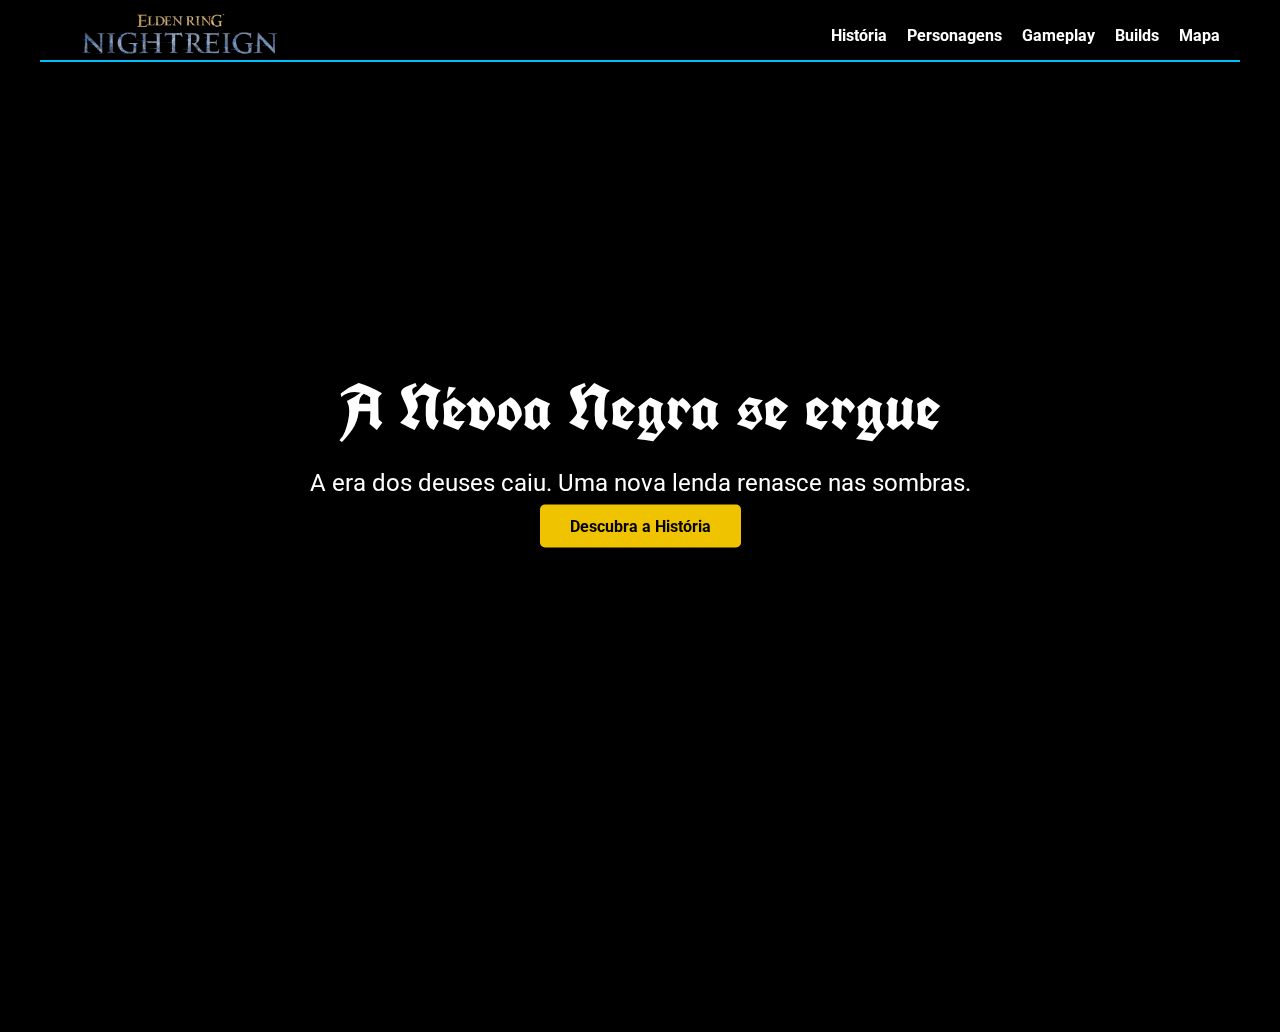
<file: index.html>
<!DOCTYPE html>
<html lang="pt-br">
<head>
  <meta charset="UTF-8" />
  <meta name="viewport" content="width=device-width, initial-scale=1.0" />
  <title>Elden Ring Nightreign</title>
  <link rel="preconnect" href="https://fonts.googleapis.com" />
  <link href="https://fonts.googleapis.com/css2?family=UnifrakturCook:wght@700&family=Roboto:wght@300;400;700&display=swap" rel="stylesheet" />
  <link rel="stylesheet" href="css/style.css">
  <link rel="shortcut icon" href="imagens/icon.png" type="image/x-icon">
  <style>
    * {
      margin: 0;
      padding: 0;
      box-sizing: border-box;
      cursor: url('imagens/pointer.png') 16 16, auto !important;
    }

    body, html {
      height: 100%;
      font-family: 'Roboto', sans-serif;
      background: #000;
      color: #fff;
      overflow-x: hidden;
      cursor: url('imagens/pointer.png'), auto;
    }

    header {
      position: fixed;
      top: 0;
      width: 100%;
      z-index: 10;
      background: rgba(0, 0, 0, 0.6);
      backdrop-filter: blur(5px);
      padding: 10px 0;
    }

    header .container {
      max-width: 1200px;
      margin: 0 auto;
      padding: 0 20px;
      display: flex;
      justify-content: space-between;
      align-items: center;
    }

    .logo {
      height: 50px;
    }

    nav ul {
      list-style: none;
      display: flex;
      gap: 20px;
    }

    nav ul li a {
      text-decoration: none;
      color: #fff;
      font-weight: bold;
      transition: color 0.3s;
    }

    nav ul li a:hover {
      color: #f0c300;
    }

    .hero {
      position: relative;
      width: 100%;
      height: 100vh;
      overflow: hidden;
    }

    .hero iframe {
      position: absolute;
      top: 50%;
      left: 50%;
      width: 120%;
      height: 120%;
      transform: translate(-50%, -50%);
      z-index: 1;
      pointer-events: none;
      opacity: 0.25;
    }

    .hero-content {
      position: relative;
      z-index: 2;
      text-align: center;
      top: 50%;
      transform: translateY(-50%);
      padding: 0 20px;
    }

    .hero-title {
      font-family: 'UnifrakturCook', cursive;
      font-size: 4rem;
      text-shadow: 0 0 15px #000;
    }

    .hero-subtitle {
      font-size: 1.5rem;
      margin: 20px 0;
      text-shadow: 0 0 10px #000;
    }

    .btn-hero {
      background: #f0c300;
      color: #000;
      padding: 12px 30px;
      font-weight: bold;
      border: none;
      border-radius: 5px;
      text-decoration: none;
      transition: background 0.3s;
    }

    .btn-hero:hover {
      background: #d4aa00;
    }
  </style>
</head>
<body>

  <header>
    <div class="container">
      <img src="imagens/ELDEN-RING-NIGHTREIGN-LOGO.png" alt="Logo Nightreign" class="logo" />
      <nav>
        <ul>
          <li><a href="pages/historia.html">História</a></li>
          <li><a href="pages/personagens.html">Personagens</a></li>
          <li><a href="pages/gameplay.html">Gameplay</a></li>
          <li><a href="pages/builds.html">Builds</a></li>
          <li><a href="pages/mapa.html">Mapa</a></li>
        </ul>
      </nav>
    </div>
  </header>

  <section class="hero">
    <iframe 
      src="https://www.youtube.com/embed/MqLM4MV0Fls?autoplay=1&mute=1&controls=0&showinfo=0&rel=0&loop=1&playlist=MqLM4MV0Fls" 
      title="YouTube video player" 
      frameborder="0" 
      allow="accelerometer; autoplay; clipboard-write; encrypted-media; gyroscope; picture-in-picture; web-share" 
      allowfullscreen 
      referrerpolicy="strict-origin-when-cross-origin">
    </iframe>
    
    <div class="hero-content">
      <h1 class="hero-title">A Névoa Negra se ergue</h1>
      <p class="hero-subtitle">A era dos deuses caiu. Uma nova lenda renasce nas sombras.</p>
      <a href="pages/historia.html" class="btn-hero">Descubra a História</a>
    </div>
    
  </section>
  
  <footer class="site-footer">
    <div class="footer-container">
      <p>&copy; 2025 Elden Ring: Nightreign. Todos os direitos reservados.</p>
      <p>Site fictício criado para fins educacionais e de portfólio.</p>
    </div>
  </footer>
  <script src="plugins/jquery.min copy.js"></script>
  <script src="plugins/magnific-popup.js"></script>
  <script>
  $(document).ready(function() {
    $('.open-popup').magnificPopup({
      type: 'inline',
      removalDelay: 300,
      mainClass: 'popup-from-bottom',
    });
  });
</script>
</body>
</html>
</file>
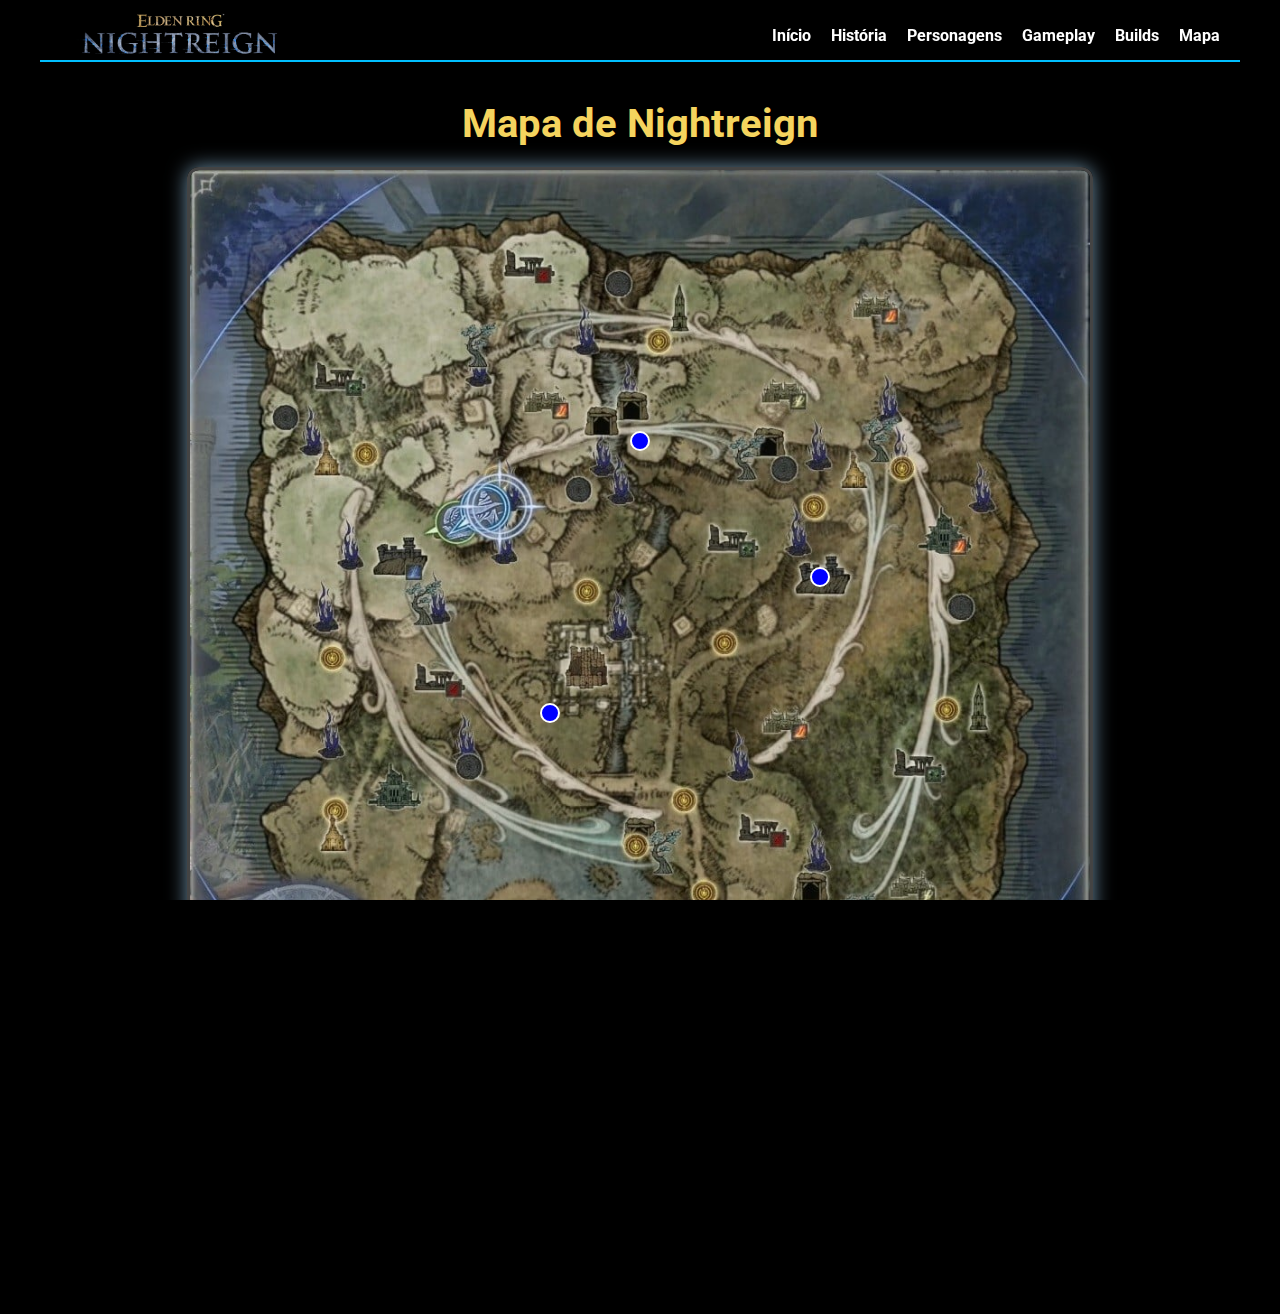
<file: pages/mapa.html>
<!DOCTYPE html>
<html lang="pt-br">
<head>
  <meta charset="UTF-8" />
  <meta name="viewport" content="width=device-width, initial-scale=1.0"/>
  <title>Elden Ring Nightreign</title>
   <link href="https://fonts.googleapis.com/css2?family=UnifrakturCook:wght@700&family=Roboto:wght@300;400;700&display=swap" rel="stylesheet" />
  <link rel="stylesheet" href="../css/style.css">
  <link rel="shortcut icon" href="../imagens/icon.png" type="image/x-icon">
  <style>
    * {
      cursor: url('../imagens/pointer.png') 16 16, auto !important;
    }
    body, html {
      cursor: url('../imagens/pointer.png'), auto;
    }
     header .container {
      max-width: 1200px;
      margin: 0 auto;
      padding: 0 20px;
      display: flex;
      justify-content: space-between;
      align-items: center;
    }
  </style>
</head>
<body>
  <header>
        <div class="container">
      <img src="../imagens/ELDEN-RING-NIGHTREIGN-LOGO.png" alt="Logo Nightreign" class="logo" />
        <nav>

            <ul>
                <li><a href="../index.html">Início</a></li>
                <li><a href="../pages/historia.html">História</a></li>
                <li><a href="../pages/personagens.html">Personagens</a></li>
                <li><a href="../pages/gameplay.html">Gameplay</a></li>
                <li><a href="../pages/builds.html">Builds</a></li>
                <li><a href="../pages/mapa.html">Mapa</a></li>
            </ul>
        </nav>
        </div>
    </header>
 
<main class="mapa-container">
  <h1 class="mapa-titulo">Mapa de Nightreign</h1>
  <div class="mapa-wrapper">
    <img src="../imagens/mapa.jpg" alt="Mapa Nightreign" class="mapa-imagem">
    <div class="mapa-marcador" style="top: 30%; left: 50%;" data-nome="Ruínas Antigas"></div>
    <div class="mapa-marcador" style="top: 60%; left: 40%;" data-nome="Torre do Eclipse"></div>
    <div class="mapa-marcador" style="top: 45%; left: 70%;" data-nome="Pântano da Loucura"></div>
  </div>
</main>
<footer class="site-footer">
  <div class="footer-container">
    <p>&copy; 2025 Elden Ring: Nightreign. Todos os direitos reservados.</p>
    <p>Site fictício criado para fins educacionais e de portfólio.</p>
  </div>
</footer>

<script src="../js/mapa.js"></script>
<script>
  document.querySelectorAll('.mapa-marcador').forEach(marcador => {
    marcador.addEventListener('mouseenter', () => {
      const som = document.getElementById('hover-som');
      som.currentTime = 0;
      som.play();
    });
  });
</script>
</body>
</html>
</file>
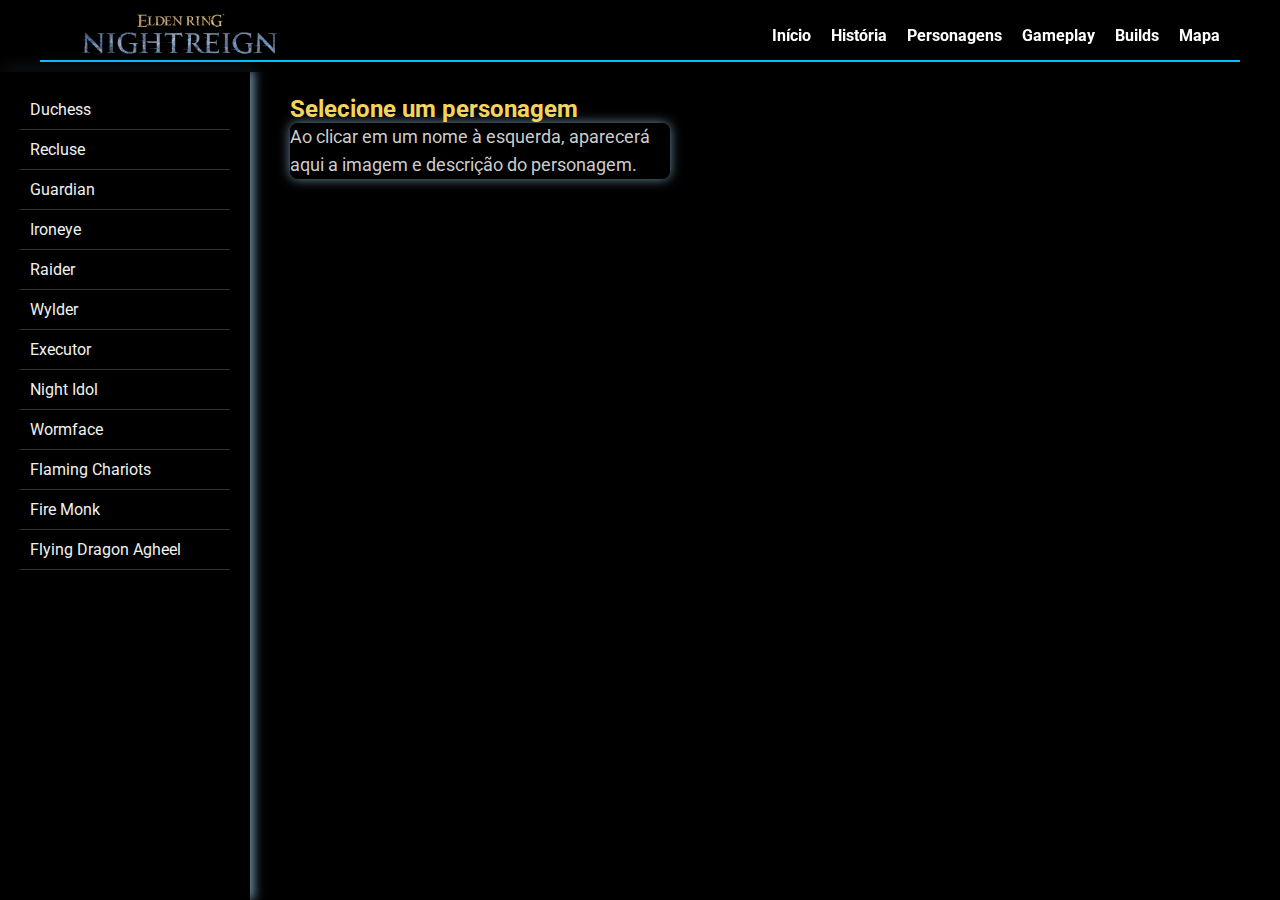
<file: pages/personagens.html>
<!DOCTYPE html>
<html lang="pt-br">

<head>
  <meta charset="UTF-8" />
  <meta name="viewport" content="width=device-width, initial-scale=1.0" />
  <title>Elden Ring Nightreign</title>
  <link
    href="https://fonts.googleapis.com/css2?family=UnifrakturCook:wght@700&family=Roboto:wght@300;400;700&display=swap"
    rel="stylesheet" />
  <link rel="stylesheet" href="../css/style.css" />
  <link rel="shortcut icon" href="../imagens/icon.png" type="image/x-icon">
  <style>
    * {
      cursor: url('../imagens/pointer.png') 16 16, auto !important;
    }
    body {
      background-color: #000;
      font-family: 'Roboto', sans-serif;
      cursor: url('imagens/pointer.png'), auto;
    }

    .container {
      display: flex;
      min-height: 100vh;
      color: #f0f0f0;
    }
    header .containerar {
      max-width: 1200px;
      margin: 0 auto;
      padding: 0 20px;
      display: flex;
      justify-content: space-between;
      align-items: center;
    }

    .menu-lateral {
      width: 250px;
      background-color: black;
      margin-top: 70px;
      padding: 20px;
      box-shadow: 4px 0 10px #6d8fa5;
    }

    .menu-lateral ul {
      list-style: none;
      padding: 0;
    }

    .menu-lateral li {
      padding: 10px;
      cursor: pointer;
      border-bottom: 1px solid #333;
      transition: background 0.3s;
    }

    .menu-lateral li:hover {
      background-color: #333;
    }

    .conteudo {
      flex: 1;
      padding: 40px;
      margin-top: 55px;
    }

    .conteudo img {
      max-width: 100%;
      height: auto;
      border-radius: 8px;
      box-shadow: 0 0 12px #6d8fa5;
      margin-bottom: 20px;
      background-color: rgba(0, 0, 0, 0.664);
    }

    .conteudo h2 {
      color: #f5d45e;
    }

    .conteudo p {
      font-size: 1.1em;
      width: 40%;
      line-height: 1.6;
      margin-bottom: 20px;
      border-radius: 8px;
      box-shadow: 0 0 12px #6d8fa5;
      background-color: rgba(0, 0, 0, 0.664);
      height: auto;
      color: #ccc;
    }
  </style>
</head>

<body>

  <header>
    <div class="containerar">
      <img src="../imagens/ELDEN-RING-NIGHTREIGN-LOGO.png" alt="Logo Nightreign" class="logo" />
      <nav>
        <ul>
          <li><a href="../index.html">Início</a></li>
          <li><a href="../pages/historia.html">História</a></li>
          <li><a href="../pages/personagens.html">Personagens</a></li>
          <li><a href="../pages/gameplay.html">Gameplay</a></li>
          <li><a href="../pages/builds.html">Builds</a></li>
          <li><a href="../pages/mapa.html">Mapa</a></li>
        </ul>
      </nav>
    </div>
  </header>
  <div class="container">
    <aside class="menu-lateral">
      <ul>
        <li onclick="mostrarPersonagem('duchess')">Duchess</li>
        <li onclick="mostrarPersonagem('recluse')">Recluse</li>
        <li onclick="mostrarPersonagem('guardian')">Guardian</li>
        <li onclick="mostrarPersonagem('ironeye')">Ironeye</li>
        <li onclick="mostrarPersonagem('raider')">Raider</li>
        <li onclick="mostrarPersonagem('wylder')">Wylder</li>
        <li onclick="mostrarPersonagem('executor')">Executor</li>
        <li onclick="mostrarPersonagem('nightidol')">Night Idol</li>
        <li onclick="mostrarPersonagem('wormface')">Wormface</li>
        <li onclick="mostrarPersonagem('famingchariots')">Flaming Chariots</li>
        <li onclick="mostrarPersonagem('firemonk')">Fire Monk</li>
        <li onclick="mostrarPersonagem('flyingdragonaghell')">Flying Dragon Agheel</li>

      </ul>
    </aside>

    </section>

    <main class="conteudo" id="conteudo">
      <h2>Selecione um personagem</h2>
      <p>Ao clicar em um nome à esquerda, aparecerá aqui a imagem e descrição do personagem.</p>
    </main>
  </div>

  <script>
    const personagens = {
      duchess: {
        nome: "Duchess",
        imagem: "../imagens/duchess.png",
        descricao: `
       Outrora uma empírea destinada à ascensão divina, Nightreign rejeitou a graça celestial em troca de um poder mais antigo e profundo: o da noite viva. Governante do Castelo Ébano, ela foi marcada pela lua negra em um ritual proibido, tornando-se a matriarca de um culto sombrio que acredita na supremacia dos sonhos sobre a realidade. A duquesa não comanda exércitos com espadas ou fogo — mas com ilusões tão vívidas que podem matar. Seus súditos são espectros apaixonados por sua voz, e suas ordens são sussurradas entre as sombras como profecias. Dizem que seu cetro é feito dos ossos de empíreos esquecidos, e que seus olhos enxergam o destino invertido dos vivos. Para seus seguidores, ela é uma salvadora. Para o mundo, uma heresia viva. Nightreign não busca o trono dourado... ela deseja apagá-lo do tempo.

        <div style="margin-top: 20px;max-width: 560px; height: auto; border-radius: 8px; box-shadow: 0 0 12px #6d8fa5; margin-bottom: 20px; background-color: rgba(0, 0, 0, 0.664);">
          <iframe width="560" height="315" src="https://www.youtube.com/embed/3wvBA-wqEag?si=80_6aRpuoopFZGBR" title="YouTube video player" frameborder="0" allow="accelerometer; autoplay; clipboard-write; encrypted-media; gyroscope; picture-in-picture; web-share" referrerpolicy="strict-origin-when-cross-origin" allowfullscreen></iframe>
          </ul>
        `
      },
      recluse: {
        nome: "Recluse",
        imagem: "../imagens/recluse.png",
        descricao: `
         Enterrado sob camadas de pedra e esquecimento, o Recluso vive em um abismo onde a luz não ousa entrar. Ele é um semideus rejeitado, filho bastardo de uma árvore-mãe e de um avatar esquecido. Seu corpo é frágil e torto, mas sua mente... é um campo de guerra onde o tempo foi dobrado. Diz-se que ele fala com os ecos dos mortos e escreve feitiços que podem selar a própria memória. Exilado por sua irmã, a Duquesa Nightreign, o Recluso jurou nunca mais interferir nos assuntos do mundo — mas o mundo não o esqueceu. Sua existência é um fardo sagrado, uma cicatriz nos alicerces da realidade. Aqueles que o procuram raramente compreendem as palavras que ele sussurra, mas voltam transformados — ou completamente vazios. Seus olhos não veem, mas lembram. E há rumores de que ele guarda a chave para reverter a Noite de Cinzas... ou perpetuá-la para sempre.
         <div style="margin-top: 20px;max-width: 560px; height: auto; border-radius: 8px; box-shadow: 0 0 12px #6d8fa5; margin-bottom: 20px; background-color: rgba(0, 0, 0, 0.664);">
          <iframe width="560" height="315" src="https://www.youtube.com/embed/vIpyWkCm_9M?si=50drr0sJ5TJudz_l" title="YouTube video player" frameborder="0" allow="accelerometer; autoplay; clipboard-write; encrypted-media; gyroscope; picture-in-picture; web-share" referrerpolicy="strict-origin-when-cross-origin" allowfullscreen></iframe>
          </ul>
        `
      },
      guardian: {
        nome: "Guardian",
        imagem: "../imagens/GUARDIAN.webp",
        descricao: `
        O Guardian é uma sentinela eterna, criado não da carne, mas da memória dos que choraram diante do esquecimento. Forjado por rituais ancestrais no coração do Reino Lacrimosa, ele vigia os portões de um saber selado — um conhecimento tão perigoso que até os deuses temem sua revelação. Sua forma é fluida, quase espectral, envolta em armaduras prateadas que refletem não a luz, mas o passado do observador. Cada golpe seu carrega o peso de uma história esquecida, e seus olhos brilham com a tristeza de mil eras. Muitos o confundem com uma máquina, mas há um coração ali — um coração que pulsa apenas por um juramento antigo: proteger o segredo do mundo, mesmo que isso signifique destruir qualquer vestígio de esperança.
        <div style="margin-top: 20px;max-width: 560px; height: auto; border-radius: 8px; box-shadow: 0 0 12px #6d8fa5; margin-bottom: 20px; background-color: rgba(0, 0, 0, 0.664);">
          <iframe width="560" height="315" src="https://www.youtube.com/embed/rPjdxxwIdnI?si=p9v-wTEX1IGvxPdg" title="YouTube video player" frameborder="0" allow="accelerometer; autoplay; clipboard-write; encrypted-media; gyroscope; picture-in-picture; web-share" referrerpolicy="strict-origin-when-cross-origin" allowfullscreen></iframe>
          </ul>
        `
      },
      ironeye: {
        nome: "Ironeye",
        imagem: "../imagens/ironeye.webp",
        descricao: `Ironeye não foi forjado — ele foi arrancado da Terra por uma tempestade de guerra. Um gigante coberto de placas de latão sagrado, sua carne foi moldada com runas vivas, e seus olhos são joias amaldiçoadas que nunca fecham. Ele não fala, não dorme, não teme. É a força bruta da tradição, movida por uma vontade que não é sua. Reza a lenda que Ironeye foi criado para proteger o trono da Ordem Dourada, mas foi corrompido pelos sussurros da Duquesa Nightreign. Desde então, ele caminha como uma montanha viva, esmagando tudo em seu caminho com a inevitabilidade da extinção. Seu martelo tem o peso de cem mil promessas quebradas, e seu passo ecoa como o fim de uma era. Não há negociação. Não há piedade. Onde Ironeye marcha, a história se desfaz.
        <div style="margin-top: 20px;max-width: 560px; height: auto; border-radius: 8px; box-shadow: 0 0 12px #6d8fa5; margin-bottom: 20px; background-color: rgba(0, 0, 0, 0.664);">
          <iframe width="560" height="315" src="https://www.youtube.com/embed/T_j1zYVnULg?si=uyBTlEX74XeY2pqv" title="YouTube video player" frameborder="0" allow="accelerometer; autoplay; clipboard-write; encrypted-media; gyroscope; picture-in-picture; web-share" referrerpolicy="strict-origin-when-cross-origin" allowfullscreen></iframe>
          </ul>
        `
      },
      raider: {
        nome: "Raider",
        imagem: "../imagens/raider.webp",
        descricao: `No rastro de batalhas esquecidas e catedrais em ruínas, cavalga Raider, o Saqueador das Marés Fúnebres. Antigo cavaleiro sagrado, ele abandonou o juramento à Ordem Dourada após testemunhar o massacre de inocentes pelas mãos daqueles que chamava de irmãos. A podridão do ideal o transformou. Agora, veste uma armadura corroída por relíquias roubadas, onde cada peça é um fragmento de mártir ou herege. Ele caça os mortos... não para enterrá-los, mas para roubar-lhes a memória. Seus olhos, queimados por visões proféticas, brilham com um fogo espectral. Raider não luta por glória, nem redenção — mas por vingança contra os deuses que permitiram a traição. Onde ele cavalga, sinos soam ao contrário e os corvos voam ao leste. Suas armas são fragmentos de história proibida, e sua alma, um mapa de cem batalhas malditas.
        <div style="margin-top: 20px;max-width: 560px; height: auto; border-radius: 8px; box-shadow: 0 0 12px #6d8fa5; margin-bottom: 20px; background-color: rgba(0, 0, 0, 0.664);">
          <iframe width="560" height="315" src="https://www.youtube.com/embed/o1BbS068Daw?si=aoQW-TlJ7LJfJz2l&amp;start=3" title="YouTube video player" frameborder="0" allow="accelerometer; autoplay; clipboard-write; encrypted-media; gyroscope; picture-in-picture; web-share" referrerpolicy="strict-origin-when-cross-origin" allowfullscreen></iframe>
          </ul>
        `
      },
      wylder: {
        nome: "Wylder",
        imagem: "../imagens/WYLDER.webp",
        descricao: `
        Wylder nasceu sob a lua podre, em um bosque onde a própria terra sangrava. Criança marcada pela podridão escarlate, foi abandonado por sua vila, apenas para ser acolhido pelas feras que habitavam o Ermo Pútrido. Lá, aprendeu não só a sobreviver, mas a governar. Tornou-se feiticeiro, não pelas escolas formais da magia, mas por absorver o instinto das criaturas corrompidas. Seus feitiços não obedecem lógica ou linguagem: eles urram, mordem, caçam. Seu corpo é coberto de marcas vivas que latejam com cada conjuração. Quando Wylder marcha à guerra, os bosques ganham presas, e os ventos gritam. Ele é o espírito selvagem da decadência, um xamã do caos. Nem aliado nem inimigo previsível — sua fúria obedece apenas ao pulso da terra ferida.
        <div style="margin-top: 20px;max-width: 560px; height: auto; border-radius: 8px; box-shadow: 0 0 12px #6d8fa5; margin-bottom: 20px; background-color: rgba(0, 0, 0, 0.664);">
          <iframe width="560" height="315" src="https://www.youtube.com/embed/jStF2eZ72tw?si=ujp-qAAe5J9al0gW" title="YouTube video player" frameborder="0" allow="accelerometer; autoplay; clipboard-write; encrypted-media; gyroscope; picture-in-picture; web-share" referrerpolicy="strict-origin-when-cross-origin" allowfullscreen></iframe>
          </ul>
        `
      },
      executor: {
        nome: "Executor",
        imagem: "../imagens/executor.webp",
        descricao: `Executor não nasceu; foi forjado no lamento de mil sentenças. Antigo carrasco da Capital Dourada, ele não era homem, mas função — um dogma feito carne. Seu machado sagrado, “Fim da Promessa”, nunca conheceu o descanso. Quando a capital caiu em ruína, ele permaneceu em seu trono de ossos, continuando a executar pecadores imaginários... até que foi encontrado pela Duquesa Nightreign. Ela lhe deu um novo propósito: não mais julgar, mas purgar. Agora, Executor caminha pelas Terras Intermédias como um anjo da morte, com a sentença já escrita em sua lâmina. Ele não fala, pois o perdão não está mais entre seus vocábulos. Aqueles que o encaram veem suas próprias culpas refletidas em seus olhos brancos. E aqueles que caem... não sangram, mas se desfazem em poeira de penitência.
         <div style="margin-top: 20px;max-width: 560px; height: auto; border-radius: 8px; box-shadow: 0 0 12px #6d8fa5; margin-bottom: 20px; background-color: rgba(0, 0, 0, 0.664);">
          <iframe width="560" height="315" src="https://www.youtube.com/embed/0jG1xbjUBxc?si=SHSHDNgO7NeEXSSW" title="YouTube video player" frameborder="0" allow="accelerometer; autoplay; clipboard-write; encrypted-media; gyroscope; picture-in-picture; web-share" referrerpolicy="strict-origin-when-cross-origin" allowfullscreen></iframe>
          </ul>
        `
      },
      nightidol: {
        nome: "Revenant",
        imagem: "../imagens/Night idol.png",
        descricao: `Criado pelos teólogos fanáticos da Capital Ancestral, o Night Idol foi uma tentativa de materializar a “verdade eterna” da Ordem Dourada. Moldado em ouro puro e adornado com gemas encantadas, sua beleza oculta o terror de sua função: manipular corações e mentes por meio de hinos sagrados. Quando a Ordem caiu em declínio, o Idol foi abandonado... mas não silenciado. Ele vagueia pelos salões vazios da fé, cantando versos que hipnotizam, enlouquecem ou iluminam. Sua voz não é humana, mas sim a de todos os crentes mortos, unidos em coral etéreo. Alguns o veem como um profeta perdido; outros, como um demônio disfarçado. O que é certo: ouvir sua canção é lembrar de tudo que foi esquecido — e talvez desejar nunca ter lembrado.
        <div style="margin-top: 20px;max-width: 560px; height: auto; border-radius: 8px; box-shadow: 0 0 12px #6d8fa5; margin-bottom: 20px; background-color: rgba(0, 0, 0, 0.664);">
         <iframe width="560" height="315" src="https://www.youtube.com/embed/fA6s9RQ-ddY?si=nQADMr5UtF8iG5Ku" title="YouTube video player" frameborder="0" allow="accelerometer; autoplay; clipboard-write; encrypted-media; gyroscope; picture-in-picture; web-share" referrerpolicy="strict-origin-when-cross-origin" allowfullscreen></iframe>
          </ul>
        `
      },
      wormface: {
        nome: "Wormface",
        imagem: "../imagens/Wormface.png",
        descricao: "Ninguém sabe seu nome verdadeiro. Wormface foi um profeta que, ao tentar decifrar os versos ocultos das runas da morte, foi amaldiçoado com a própria essência da decadência. Sua pele derrete, sua boca abriga línguas que sussurram em direções opostas, e seus olhos são ninhos de vermes vivos. Sua presença consome — não só carne e osso, mas também lembrança e fé. Onde ele caminha, o solo apodrece, os rios secam, e os juramentos são quebrados. Os que tentam matá-lo acabam sendo devorados por sua existência parasítica. Ele é menos um ser, e mais um conceito — o esquecimento inevitável. A praga viva que anuncia o fim das ideias, dos deuses, dos nomes."
      },
      famingchariots: {
        nome: "Flaming Chariots",
        imagem: "../imagens/FlamingChariots.png",
        descricao: "Forjadas durante a Primeira Cruzada Sagrada, as Flaming Chariots foram criadas como instrumentos de julgamento divino. Revestidas de ouro em brasa e puxadas por bestas infernais, cada carruagem é pilotada por um espectro guerreiro — um cavaleiro que renunciou ao céu para arder eternamente em glória. As rodas não tocam o chão: elas o queimam. Quando convocadas ao campo de batalha, seus rugidos eclipsam trovões, e o cheiro de carne queimada precede sua chegada. Elas não distinguem pecador de inocente; apenas queimam. A Duquesa Nightreign as considera relíquias corrompidas da fé que ela jurou destruir, e busca reduzi-las a cinzas. Mas cada carruagem destruída é substituída por outra — como se o próprio fogo exigisse continuar a punição."
      },
      firemonk: {
        nome: "Fire Monk",
        imagem: "../imagens/fire_monk.webp",
        descricao: "Os Monges do Fogo são fanáticos da Chama Rubra, uma força que eles consideram anterior aos próprios deuses. Sua devoção não é piedosa, mas selvagem: cada oração é uma combustão, cada bênção um incêndio. Treinados para ignorar dor e emoção, esses monges tornam-se um com a chama que veneram. O mais fiel entre eles carrega a pira ancestral do Monastério Escarlate, onde foi queimado vivo em um ritual de ascensão. Agora, caminha como um farol de fúria, envolto em brasas vivas, sua carne uma oferenda eterna. Eles não lutam por vitória — lutam por purificação total. Se o mundo precisa queimar para renascer... eles o incendiarão com prazer."
      },
      flyingdragonaghell: {
        nome: "Flying Dragon Agheel",
        imagem: "../imagens/Flying Dragon Agheel.png",
        descricao: "Antes mesmo da primeira runa cair, Agheel já dominava os céus. Último herdeiro dos dragões do trovão, ele viveu séculos adormecido sob um lago de névoa, sonhando com eras de glória e tempestade. Quando os trovões chamaram novamente, ele despertou, trazendo consigo a fúria dos céus esquecidos. Suas asas cobrem cidades, seu rugido parte montanhas. Ao contrário dos outros dragões, Agheel não guarda ouro — ele guarda lembranças de um tempo onde os céus eram livres e os deuses temiam as alturas. Cada raio que ele invoca é uma lembrança ancestral, um grito contra o esquecimento. Enfrentá-lo não é apenas uma batalha contra força bruta... é desafiar o próprio passado do mundo."
      }


    };

    function mostrarPersonagem(id) {
      const personagem = personagens[id];
      const conteudo = document.getElementById("conteudo");
      conteudo.innerHTML = `
        <h2>${personagem.nome}</h2>
        <img src="${personagem.imagem}" alt="${personagem.nome}" />
        <p>${personagem.descricao}</p>
      `;
    }
  </script>
</body>

</html>
</file>
<file: css/style.css>
* {
  cursor: url('../imagens/pointer.png') 16 16, auto !important;
}

body, html {
  margin: 0;
  padding: 0;
  height: 100%;
  overflow-x: hidden;
  cursor: url('../imagens/pointer.png');
  background-color: #111;
  color: #f0f0f0;
  font-family: Arial, Helvetica, sans-serif;
  margin: 0;
  padding: 0;
  height: 100%;
  font-family: 'Roboto', sans-serif;
  background: #000;
  color: #fff;
  overflow-x: hidden;
}

header {
  background-color: #222;
  padding: 20px;
  text-align: center;
}

nav ul {
  list-style: none;
  display: flex;
  justify-content: center;
  gap: 20px;
  padding: 0;
}

nav ul li a {
  color: #f0f0f0;
  text-decoration: none;
}

main {
  padding: 20px;
}

.site-footer {
  background-color: black;
  color: #888;
  padding: 40px 20px;
  text-align: center;
  font-size: 0.95rem;
  border-top: 1px solid #222;
}

.footer-container p {
  margin: 5px 0;
}

.bx-wrapper img {
  border-radius: 10px;
  box-shadow: 0 0 10px rgba(0, 0, 0, 0.5);
}

.main-home {
  padding: 50px 20px;
  background-color: #0a0a0a;
  color: #eee;
}

.intro {
  max-width: 800px;
  margin: 0 auto 60px;
  text-align: center;
}

.intro h2 {
  font-size: 2em;
  margin-bottom: 20px;
  color: #d4af37;
}

.intro p {
  font-size: 1.1em;
  color: #ccc;
}

.destaques {
  display: flex;
  flex-wrap: wrap;
  justify-content: center;
  gap: 30px;
  margin-bottom: 80px;
}

.card {
  background: #1a1a1a;
  border: 1px solid #333;
  border-radius: 8px;
  width: 280px;
  padding: 20px;
  text-align: center;
  transition: transform 0.3s ease;
}

.card img {
  width: 100%;
  height: 180px;
  object-fit: cover;
  border-radius: 6px;
  margin-bottom: 15px;
}

.card:hover {
  transform: scale(1.03);
  border-color: #d4af37;
}

.card h3 {
  color: #f5d45e;
  margin-bottom: 10px;
}

.chamada {
  text-align: center;
  margin-top: 30px;
  background: #111;
  padding: 40px 20px;
  border-top: 1px solid #333;
}

.chamada h2 {
  font-size: 1.8em;
  margin-bottom: 20px;
}

.popup-content {
  background: #1a1a1a;
  padding: 30px;
  max-width: 600px;
  margin: 0 auto;
  border-radius: 10px;
  color: #eee;
  text-align: center;
  box-shadow: 0 0 20px #000;
}

.popup-from-bottom.mfp-bg {
  opacity: 0;
  transition: opacity 0.3s ease-in-out;
}

.popup-from-bottom.mfp-ready.mfp-bg {
  opacity: 0.9;
}

.popup-from-bottom.mfp-wrap {
  opacity: 0;
  transform: translateY(50px);
  transition: all 0.3s ease-in-out;
}

.popup-from-bottom.mfp-ready.mfp-wrap {
  opacity: 1;
  transform: translateY(0);
}

.popup-from-bottom.mfp-removing.mfp-wrap {
  opacity: 0;
  transform: translateY(50px);
}

.historia {

  max-width: 900px;
  margin: 2rem auto;
  padding: 5rem 2rem;
  color: #ddd;
  background: black;
  border-radius: 10px;
  box-shadow: 0 0 15px #6d8fa5;
  font-family: Georgia, 'Times New Roman', Times, serif;
  line-height: 1.6;
}

.historia h2 {
  font-size: 2.5rem;
  text-align: center;
  margin-bottom: 1.5rem;
  color: #f5c518;
  text-shadow: 0 0 8px #f5c518;
}

.historia article {
  margin-bottom: 1.8rem;
  padding-left: 1rem;


}

.historia article h3 {
  font-size: 1.5rem;
  margin-bottom: 0.6rem;
  color: #ff9f1c;
  text-shadow: 0 0 4px #ff9f1c;
}

.historia article p {
  font-size: 1.1rem;
  color: #ccc;
}

.historia article.destque {
  background: #2c2c2c;
  border-left-color: #ff4c4c;
  padding: 1rem 1rem 1rem 1.5rem;
  border-radius: 6px;
  box-shadow: 0 0 8px #ff4c4caa;
}

.historia figure {
  margin: 2rem auto 0;
  text-align: center;
}

.historia figure img {
  max-width: 100%;
  border-radius: 8px;
  box-shadow: 0 0 12px #222;
}

.historia figure figcaption {
  margin-top: 0.5rem;
  font-style: italic;
  color: #999;
  font-size: 0.9rem;
}


* {
  margin: 0;
  padding: 0;
  box-sizing: border-box;
}


header {
  position: fixed;
  top: 0;
  width: 100%;
  z-index: 10;
  background: rgba(0, 0, 0, 0.6);
  backdrop-filter: blur(5px);
  padding: 10px 0;
}

header .container {
  max-width: 1200px;
  margin: 0 auto;
  padding: 0 20px;
  display: flex;
  justify-content: space-between;
  align-items: center;
  border-bottom: 2px SOLID #00BFFF;
  padding-bottom: 5px;
  display: inline-block;
}

header .containerar {
  max-width: 1200px;
  margin: 0 auto;
  padding: 0 20px;
  display: flex;
  justify-content: space-between;
  align-items: center;
  border-bottom: 2px SOLID #00BFFF;
  padding-bottom: 5px;
  display: inline-block;
}

.logo {
  height: 50px;
}

nav ul {
  list-style: none;
  display: flex;
  gap: 20px;
}

nav ul li a {
  text-decoration: none;
  color: #fff;
  font-weight: bold;
  transition: color 0.3s;
}

nav ul li a:hover {
  color: #f0c300;
}

.hero {
  position: relative;
  width: 100%;
  height: 100vh;
  overflow: hidden;
}

.hero iframe {
  position: absolute;
  top: 50%;
  left: 50%;
  width: 120%;
  height: 120%;
  transform: translate(-50%, -50%);
  z-index: 1;
  pointer-events: none;
  opacity: 0.25;
}

.hero-content {
  position: relative;
  z-index: 2;
  text-align: center;
  top: 50%;
  transform: translateY(-50%);
  padding: 0 20px;
}

.hero-title {
  font-family: 'UnifrakturCook', cursive;
  font-size: 4rem;
  text-shadow: 0 0 15px #000;
}

.hero-subtitle {
  font-size: 1.5rem;
  margin: 20px 0;
  text-shadow: 0 0 10px #000;
}

.btn-hero {
  background: #f0c300;
  color: #000;
  padding: 12px 30px;
  font-weight: bold;
  border: none;
  border-radius: 5px;
  text-decoration: none;
  transition: background 0.3s;
}

.btn-hero:hover {
  background: #d4aa00;
}

.main-builds {
  padding: 110px 20px;
  background-color: #000;
  background-repeat: no-repeat;
  color: #eee;
  text-align: center;
}

.builds-grid {
  display: flex;
  flex-wrap: wrap;
  justify-content: center;
  gap: 30px;
  margin-top: 40px;
}

.build-card {
  background: linear-gradient(180deg, #0a0f1f 0%, #1a2238 100%);
  border: 1px solid #333;
  border-radius: 10px;
  width: 300px;
  padding: 30px;
  box-shadow: 0 0 12px rgba(0, 0, 0, 0.6);
  transition: transform 0.3s ease, border-color 0.3s ease;
  text-align: left;
}

.build-card:hover {
  transform: scale(1.03);
  border-color: #6d8fa5;
}

.build-card h3 {
  font-size: 1.5em;
  color: #f5d45e;
  margin-bottom: 10px;
  text-shadow: 0 0 6px #000;
}

.build-card p {
  color: #ccc;
  margin-bottom: 8px;
  font-size: 1em;
}

.mapa-container {
  text-align: center;
  padding: 100px;
  background-color: black;
  color: #f5d45e;
}

.mapa-titulo {

  font-size: 2.5em;
  margin-bottom: 20px;
}

.mapa-wrapper {
  position: relative;
  display: inline-block;
  max-width: 100%;
  overflow: auto;
  border: 3px solid #444;
  border-radius: 12px;
  box-shadow: 0 0 20px #6d8fa5;
}

.mapa-imagem {
  width: 100%;
  max-width: 900px;
  height: auto;
  display: block;
}

.mapa-marcador {
  position: absolute;
  width: 20px;
  height: 20px;
  background-color: #00f;
  border: 2px solid #fff;
  border-radius: 50%;
  cursor: pointer;
  transform: translate(-50%, -50%);
  transition: transform 0.2s ease;
}

.mapa-marcador:hover {
  transform: scale(1.5) translate(-50%, -50%);
  background-color: #0ff;
}

.mapa-marcador::after {
  content: attr(data-nome);
  position: absolute;
  top: -35px;
  left: 50%;
  transform: translateX(-50%);
  background: rgba(0, 0, 0, 0.8);
  color: #fff;
  font-size: 0.9em;
  padding: 4px 8px;
  border-radius: 4px;
  white-space: nowrap;
  opacity: 0;
  pointer-events: none;
  transition: opacity 0.3s ease;
}

.mapa-marcador:hover::after {
  opacity: 1;
}

@keyframes pulse {
  0% {
    box-shadow: 0 0 0 0 rgba(0, 255, 255, 0.6);
  }

  70% {
    box-shadow: 0 0 0 20px rgba(0, 255, 255, 0);
  }

  100% {
    box-shadow: 0 0 0 0 rgba(0, 255, 255, 0);
  }
}
</file>
